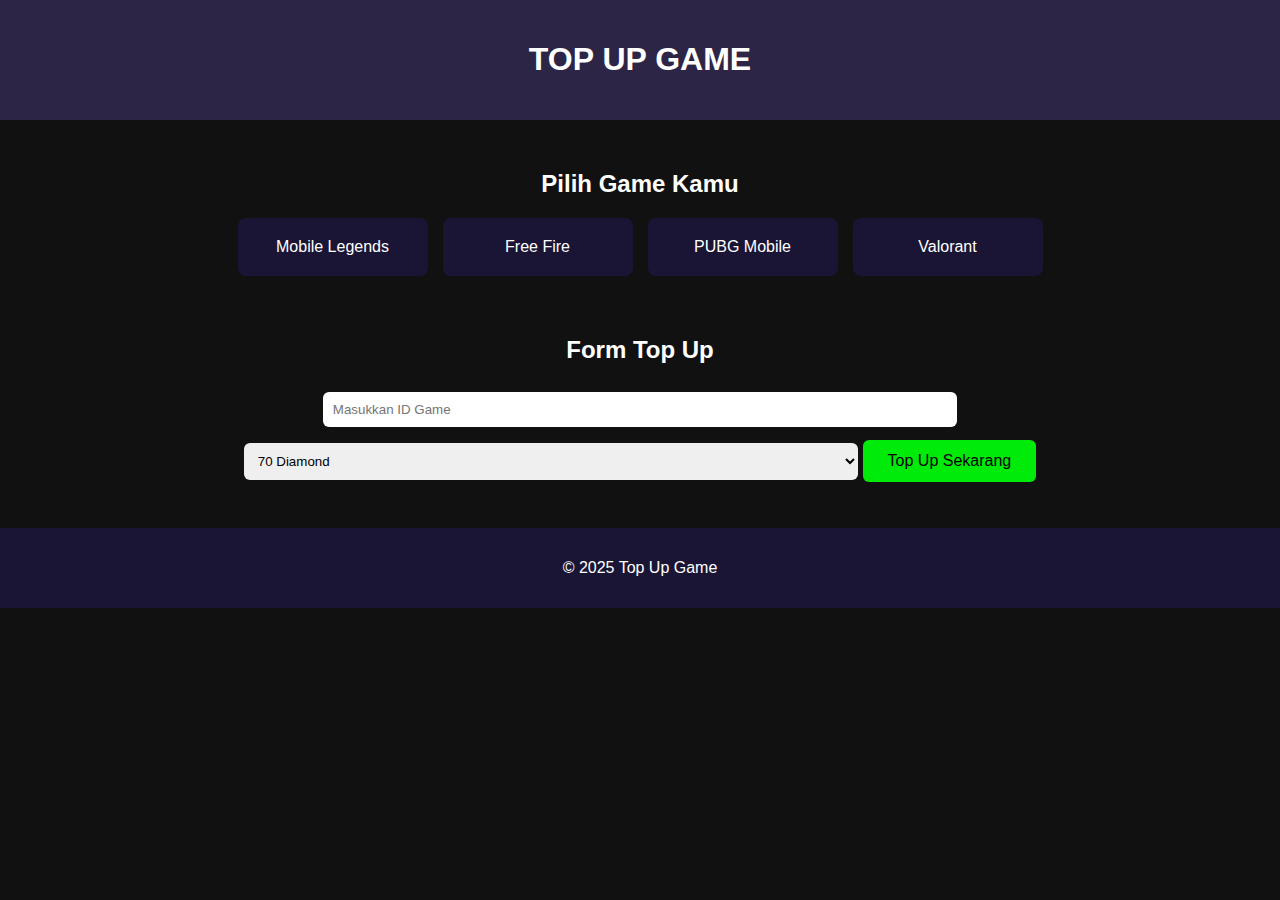
<file: bahan/topup-game/bahan/topup-game/index.html>
<!DOCTYPE html>
<html lang="id">
<head>
    <meta charset="UTF-8">
    <meta name="viewport" content="width=device-width, initial-scale=1.0">
    <title>Top Up Game</title>
    <link rel="stylesheet" href="style.css">
</head>
<body>

<header class="navbar">
    <h1>TOP UP GAME</h1>
</header>

<section class="hero">
    <h2>Pilih Game Kamu</h2>
    <div class="game-list">
        <div class="game-card">Mobile Legends</div>
        <div class="game-card">Free Fire</div>
        <div class="game-card">PUBG Mobile</div>
        <div class="game-card">Valorant</div>
    </div>
</section>

<section class="topup-form">
    <h2>Form Top Up</h2>
    <form>
        <input type="text" placeholder="Masukkan ID Game">
        <select>
            <option>70 Diamond</option>
            <option>140 Diamond</option>
            <option>355 Diamond</option>
        </select>
        <button type="submit">Top Up Sekarang</button>
    </form>
</section>

<footer>
    <p>&copy; 2025 Top Up Game</p>
</footer>

</body>
</html>
</file>
<file: bahan/topup-game/bahan/topup-game/style.css>
body {
    font-family: Arial, sans-serif;
    background: #111;
    color: white;
    margin: 0;
    padding: 0;
}

.navbar {
    background: #2C2546;
    padding: 20px;
    text-align: center;
}

.hero {
    padding: 30px;
    text-align: center;
}

.game-list {
    display: flex;
    justify-content: center;
    gap: 15px;
    margin-top: 20px;
}

.game-card {
    background: #1B1535;
    padding: 20px;
    border-radius: 8px;
    cursor: pointer;
    width: 150px;
    text-align: center;
}

.topup-form {
    margin: 30px auto;
    width: 80%;
    text-align: center;
}

.topup-form input,
.topup-form select {
    width: 60%;
    padding: 10px;
    margin: 8px 0;
    border-radius: 6px;
    border: none;
}

.topup-form button {
    background: #00EB09;
    padding: 12px 25px;
    border: none;
    border-radius: 6px;
    cursor: pointer;
    font-size: 16px;
}

footer {
    text-align: center;
    padding: 15px;
    background: #1B1535;
    margin-top: 40px;
}
</file>
